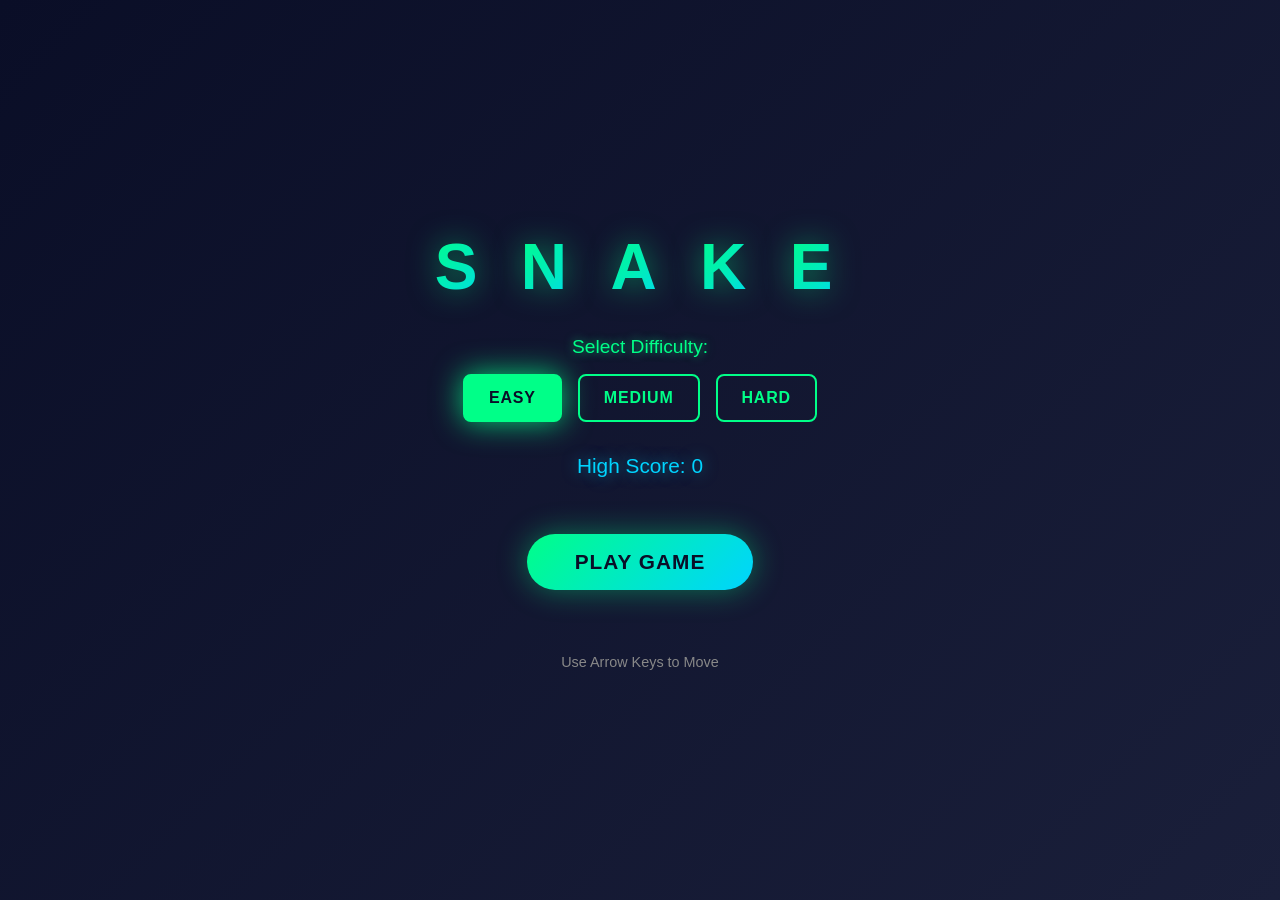
<file: snake-game/index.html>
<!DOCTYPE html>
<html lang="en">
<head>
    <meta charset="UTF-8">
    <meta name="viewport" content="width=device-width, initial-scale=1.0">
    <title>Modern Snake Game</title>
    <link rel="stylesheet" href="style.css">
</head>
<body>
    <!-- Start Screen -->
    <div id="startScreen" class="screen active">
        <div class="start-container">
            <h1 class="game-title">
                <span class="title-letter">S</span>
                <span class="title-letter">N</span>
                <span class="title-letter">A</span>
                <span class="title-letter">K</span>
                <span class="title-letter">E</span>
            </h1>
            
            <div class="difficulty-selector">
                <p>Select Difficulty:</p>
                <div class="difficulty-buttons">
                    <button class="difficulty-btn active" data-difficulty="easy">Easy</button>
                    <button class="difficulty-btn" data-difficulty="medium">Medium</button>
                    <button class="difficulty-btn" data-difficulty="hard">Hard</button>
                </div>
            </div>

            <p class="high-score-display">High Score: <span id="startHighScore">0</span></p>

            <button id="playBtn" class="play-btn">Play Game</button>

            <p class="controls-info">
                <span class="desktop-controls">Use Arrow Keys to Move</span>
                <span class="mobile-controls">Use Mobile Buttons to Move</span>
            </p>
        </div>
    </div>

    <!-- Game Screen -->
    <div id="gameScreen" class="screen">
        <div class="game-header">
            <div class="hud">
                <div class="hud-item">
                    <span class="hud-label">Score:</span>
                    <span id="score" class="hud-value">0</span>
                </div>
                <div class="hud-item">
                    <span class="hud-label">High Score:</span>
                    <span id="highScore" class="hud-value">0</span>
                </div>
                <div class="hud-item">
                    <span class="hud-label">Speed:</span>
                    <span id="speed" class="hud-value">1x</span>
                </div>
            </div>

            <button id="pauseBtn" class="pause-btn">Pause</button>
        </div>

        <div class="game-container">
            <canvas id="gameCanvas" width="400" height="400"></canvas>
        </div>

        <!-- Mobile Controls -->
        <div class="mobile-controls-container">
            <button class="control-btn" id="upBtn">▲</button>
            <div class="control-row">
                <button class="control-btn" id="leftBtn">◄</button>
                <button class="control-btn" id="downBtn">▼</button>
                <button class="control-btn" id="rightBtn">►</button>
            </div>
        </div>
    </div>

    <!-- Game Over Screen -->
    <div id="gameOverScreen" class="screen">
        <div class="game-over-container">
            <h2 class="game-over-title">Game Over</h2>
            
            <div class="score-display">
                <div class="score-item">
                    <p class="score-label">Your Score</p>
                    <p class="score-value" id="finalScore">0</p>
                </div>
                <div class="score-item">
                    <p class="score-label">High Score</p>
                    <p class="score-value" id="finalHighScore">0</p>
                </div>
            </div>

            <p id="newHighScoreMessage" class="new-high-score-msg">New High Score! 🎉</p>

            <div class="game-stats">
                <p>Snake Length: <span id="snakeLength">0</span></p>
                <p>Difficulty: <span id="difficultyDisplay">Easy</span></p>
            </div>

            <button id="restartBtn" class="restart-btn">Play Again</button>
            <button id="mainMenuBtn" class="menu-btn">Main Menu</button>
        </div>
    </div>

    <!-- Pause Screen -->
    <div id="pauseScreen" class="screen">
        <div class="pause-container">
            <h2 class="pause-title">Game Paused</h2>
            <p class="pause-subtitle">Press Resume or hit any key to continue</p>
            
            <button id="resumeBtn" class="resume-btn">Resume</button>
            <button id="pauseMenuBtn" class="menu-btn">Main Menu</button>
        </div>
    </div>

    <script src="game.js"></script>
</body>
</html>
</file>
<file: snake-game/style.css>
* {
    margin: 0;
    padding: 0;
    box-sizing: border-box;
}

body {
    font-family: 'Segoe UI', Tahoma, Geneva, Verdana, sans-serif;
    background: linear-gradient(135deg, #0a0e27 0%, #1a1f3a 100%);
    min-height: 100vh;
    display: flex;
    align-items: center;
    justify-content: center;
    overflow: hidden;
    color: #fff;
}

/* Animated Background */
body::before {
    content: '';
    position: fixed;
    top: 0;
    left: 0;
    width: 100%;
    height: 100%;
    background: radial-gradient(circle at 20% 50%, rgba(0, 255, 136, 0.05) 0%, transparent 50%),
                radial-gradient(circle at 80% 80%, rgba(0, 150, 255, 0.05) 0%, transparent 50%);
    pointer-events: none;
    z-index: -1;
}

/* Screens */
.screen {
    position: fixed;
    top: 0;
    left: 0;
    width: 100%;
    height: 100%;
    display: none;
    align-items: center;
    justify-content: center;
    z-index: 100;
    background: linear-gradient(135deg, #0a0e27 0%, #1a1f3a 100%);
}

.screen.active {
    display: flex;
    animation: fadeIn 0.5s ease-in-out;
}

@keyframes fadeIn {
    from {
        opacity: 0;
        transform: scale(0.95);
    }
    to {
        opacity: 1;
        transform: scale(1);
    }
}

/* Start Screen */
.start-container {
    text-align: center;
    animation: slideUp 0.6s ease-out;
}

@keyframes slideUp {
    from {
        opacity: 0;
        transform: translateY(30px);
    }
    to {
        opacity: 1;
        transform: translateY(0);
    }
}

.game-title {
    font-size: 4rem;
    margin-bottom: 2rem;
    font-weight: 900;
    letter-spacing: 0.2em;
    text-transform: uppercase;
}

.title-letter {
    display: inline-block;
    background: linear-gradient(135deg, #00ff88 0%, #00d4ff 100%);
    -webkit-background-clip: text;
    -webkit-text-fill-color: transparent;
    background-clip: text;
    animation: letterPop 0.6s cubic-bezier(0.68, -0.55, 0.265, 1.55);
    animation-delay: calc(var(--index, 0) * 0.1s);
    text-shadow: 0 0 30px rgba(0, 255, 136, 0.5);
}

.title-letter:nth-child(1) { --index: 0; }
.title-letter:nth-child(2) { --index: 1; }
.title-letter:nth-child(3) { --index: 2; }
.title-letter:nth-child(4) { --index: 3; }
.title-letter:nth-child(5) { --index: 4; }

@keyframes letterPop {
    0% {
        opacity: 0;
        transform: translateY(-20px) scale(0.8);
    }
    100% {
        opacity: 1;
        transform: translateY(0) scale(1);
    }
}

.difficulty-selector {
    margin: 2rem 0;
}

.difficulty-selector p {
    font-size: 1.2rem;
    margin-bottom: 1rem;
    color: #00ff88;
    text-shadow: 0 0 10px rgba(0, 255, 136, 0.6);
}

.difficulty-buttons {
    display: flex;
    gap: 1rem;
    justify-content: center;
    flex-wrap: wrap;
}

.difficulty-btn {
    padding: 0.8rem 1.5rem;
    font-size: 1rem;
    border: 2px solid #00ff88;
    background: transparent;
    color: #00ff88;
    border-radius: 8px;
    cursor: pointer;
    transition: all 0.3s ease;
    font-weight: 600;
    text-transform: uppercase;
    letter-spacing: 0.05em;
}

.difficulty-btn:hover {
    background: rgba(0, 255, 136, 0.1);
    box-shadow: 0 0 20px rgba(0, 255, 136, 0.4);
    transform: translateY(-2px);
}

.difficulty-btn.active {
    background: #00ff88;
    color: #0a0e27;
    box-shadow: 0 0 30px rgba(0, 255, 136, 0.8);
}

.high-score-display {
    font-size: 1.3rem;
    margin: 1.5rem 0;
    color: #00d4ff;
    text-shadow: 0 0 15px rgba(0, 212, 255, 0.5);
}

.play-btn {
    padding: 1rem 3rem;
    font-size: 1.3rem;
    background: linear-gradient(135deg, #00ff88 0%, #00d4ff 100%);
    color: #0a0e27;
    border: none;
    border-radius: 50px;
    cursor: pointer;
    font-weight: 700;
    text-transform: uppercase;
    letter-spacing: 0.05em;
    transition: all 0.3s ease;
    box-shadow: 0 0 30px rgba(0, 255, 136, 0.4);
    margin: 2rem 0;
}

.play-btn:hover {
    transform: scale(1.05);
    box-shadow: 0 0 50px rgba(0, 255, 136, 0.8);
}

.play-btn:active {
    transform: scale(0.98);
}

.controls-info {
    font-size: 0.9rem;
    color: #888;
    margin-top: 2rem;
}

.mobile-controls {
    display: none;
}

/* Game Screen */
.game-header {
    position: absolute;
    top: 20px;
    left: 20px;
    right: 20px;
    display: flex;
    justify-content: space-between;
    align-items: center;
    gap: 2rem;
}

.hud {
    display: flex;
    gap: 2rem;
    flex-wrap: wrap;
}

.hud-item {
    display: flex;
    flex-direction: column;
    gap: 0.5rem;
}

.hud-label {
    font-size: 0.9rem;
    color: #888;
    text-transform: uppercase;
    letter-spacing: 0.05em;
}

.hud-value {
    font-size: 1.8rem;
    font-weight: 700;
    background: linear-gradient(135deg, #00ff88 0%, #00d4ff 100%);
    -webkit-background-clip: text;
    -webkit-text-fill-color: transparent;
    background-clip: text;
    text-shadow: 0 0 20px rgba(0, 255, 136, 0.3);
}

.pause-btn {
    padding: 0.8rem 1.5rem;
    font-size: 1rem;
    background: transparent;
    color: #00ff88;
    border: 2px solid #00ff88;
    border-radius: 8px;
    cursor: pointer;
    font-weight: 600;
    text-transform: uppercase;
    letter-spacing: 0.05em;
    transition: all 0.3s ease;
}

.pause-btn:hover {
    background: rgba(0, 255, 136, 0.1);
    box-shadow: 0 0 20px rgba(0, 255, 136, 0.4);
}

.game-container {
    display: flex;
    justify-content: center;
    align-items: center;
    margin-top: 80px;
    margin-bottom: 20px;
}

canvas {
    border: 3px solid #00ff88;
    background: #0f1323;
    box-shadow: 0 0 40px rgba(0, 255, 136, 0.3),
                inset 0 0 40px rgba(0, 255, 136, 0.1);
    border-radius: 10px;
    max-width: 100%;
    max-height: 80vh;
}

/* Mobile Controls */
.mobile-controls-container {
    display: none;
    flex-direction: column;
    gap: 1rem;
    margin-top: 2rem;
}

.control-row {
    display: flex;
    gap: 1rem;
    justify-content: center;
}

.control-btn {
    width: 60px;
    height: 60px;
    border: 2px solid #00ff88;
    background: rgba(0, 255, 136, 0.1);
    color: #00ff88;
    border-radius: 50%;
    cursor: pointer;
    font-size: 1.5rem;
    font-weight: bold;
    transition: all 0.2s ease;
    box-shadow: 0 0 15px rgba(0, 255, 136, 0.2);
}

.control-btn:active {
    background: rgba(0, 255, 136, 0.3);
    box-shadow: 0 0 30px rgba(0, 255, 136, 0.6);
    transform: scale(0.95);
}

/* Game Over Screen */
.game-over-container {
    text-align: center;
    animation: slideUp 0.6s ease-out;
}

.game-over-title {
    font-size: 3.5rem;
    margin-bottom: 2rem;
    color: #ff4444;
    text-shadow: 0 0 30px rgba(255, 68, 68, 0.6);
    font-weight: 900;
    letter-spacing: 0.1em;
}

.score-display {
    display: flex;
    gap: 3rem;
    justify-content: center;
    margin: 2rem 0;
    flex-wrap: wrap;
}

.score-item {
    display: flex;
    flex-direction: column;
    gap: 0.5rem;
}

.score-label {
    font-size: 1rem;
    color: #888;
    text-transform: uppercase;
    letter-spacing: 0.05em;
}

.score-value {
    font-size: 2.5rem;
    font-weight: 700;
    background: linear-gradient(135deg, #00ff88 0%, #00d4ff 100%);
    -webkit-background-clip: text;
    -webkit-text-fill-color: transparent;
    background-clip: text;
}

.new-high-score-msg {
    font-size: 1.5rem;
    color: #ffaa00;
    margin: 1.5rem 0;
    text-shadow: 0 0 20px rgba(255, 170, 0, 0.6);
    animation: pulse 1s ease-in-out infinite;
    display: none;
}

.new-high-score-msg.show {
    display: block;
}

@keyframes pulse {
    0%, 100% {
        transform: scale(1);
        opacity: 1;
    }
    50% {
        transform: scale(1.1);
        opacity: 0.8;
    }
}

.game-stats {
    margin: 2rem 0;
    font-size: 1.1rem;
    color: #00d4ff;
}

.game-stats p {
    margin: 0.5rem 0;
}

.restart-btn,
.resume-btn {
    padding: 1rem 2rem;
    font-size: 1.2rem;
    background: linear-gradient(135deg, #00ff88 0%, #00d4ff 100%);
    color: #0a0e27;
    border: none;
    border-radius: 50px;
    cursor: pointer;
    font-weight: 700;
    text-transform: uppercase;
    letter-spacing: 0.05em;
    transition: all 0.3s ease;
    box-shadow: 0 0 30px rgba(0, 255, 136, 0.4);
    margin: 1rem;
}

.restart-btn:hover,
.resume-btn:hover {
    transform: scale(1.05);
    box-shadow: 0 0 50px rgba(0, 255, 136, 0.8);
}

.restart-btn:active,
.resume-btn:active {
    transform: scale(0.98);
}

.menu-btn {
    padding: 0.8rem 1.5rem;
    font-size: 1rem;
    background: transparent;
    color: #00ff88;
    border: 2px solid #00ff88;
    border-radius: 8px;
    cursor: pointer;
    font-weight: 600;
    text-transform: uppercase;
    letter-spacing: 0.05em;
    transition: all 0.3s ease;
    margin: 0.5rem;
}

.menu-btn:hover {
    background: rgba(0, 255, 136, 0.1);
    box-shadow: 0 0 20px rgba(0, 255, 136, 0.4);
}

/* Pause Screen */
.pause-container {
    text-align: center;
    animation: slideUp 0.6s ease-out;
}

.pause-title {
    font-size: 3rem;
    margin-bottom: 1rem;
    color: #00ff88;
    text-shadow: 0 0 30px rgba(0, 255, 136, 0.6);
    font-weight: 900;
    letter-spacing: 0.1em;
}

.pause-subtitle {
    font-size: 1.1rem;
    color: #888;
    margin-bottom: 2rem;
}

/* Responsive Design */
@media (max-width: 768px) {
    .game-title {
        font-size: 2.5rem;
    }

    .desktop-controls {
        display: none;
    }

    .mobile-controls {
        display: inline;
    }

    #gameScreen {
        flex-direction: column;
        padding: 10px;
    }

    .game-header {
        position: relative;
        top: 0;
        left: 0;
        right: 0;
        flex-direction: column;
        margin-bottom: 1rem;
    }

    .hud {
        gap: 1rem;
        justify-content: space-around;
        width: 100%;
    }

    canvas {
        width: 90vw;
        height: 90vw;
        max-width: 400px;
        max-height: 400px;
    }

    .game-container {
        margin-top: 10px;
        margin-bottom: 10px;
    }

    .mobile-controls-container {
        display: flex;
    }

    .game-over-title {
        font-size: 2.5rem;
    }

    .score-display {
        gap: 1.5rem;
    }

    .score-value {
        font-size: 2rem;
    }

    .pause-btn {
        padding: 0.6rem 1rem;
        font-size: 0.9rem;
    }
}

@media (max-width: 480px) {
    .game-title {
        font-size: 2rem;
    }

    .hud-value {
        font-size: 1.3rem;
    }

    .game-over-title {
        font-size: 2rem;
    }

    .score-value {
        font-size: 1.5rem;
    }

    .score-display {
        flex-direction: column;
        gap: 1rem;
    }

    canvas {
        width: 95vw;
        height: 95vw;
        max-width: 300px;
        max-height: 300px;
    }
}
</file>
